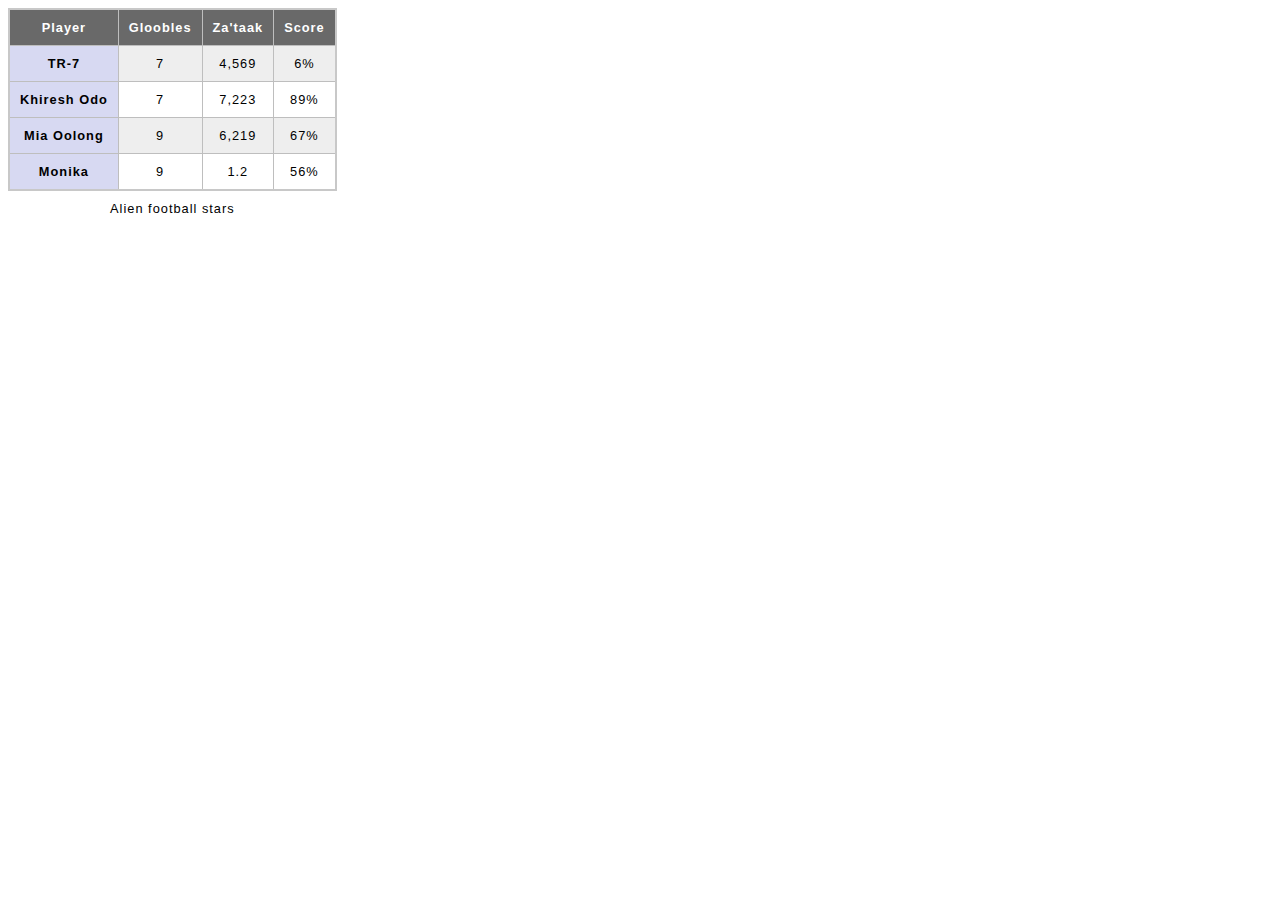
<file: index.html>
<!DOCTYPE html>
<html>
    <link rel="stylesheet" href="style.css">
<table>
    <caption>Alien football stars</caption>
    <tr>
        <th scope="col">Player</th>
        <th scope="col">Gloobles</th>
        <th scope="col">Za'taak</th>
        <th scope="col">Score</th>
    </tr>
    <tr>
        <th scope="row">TR-7</th>
        <td>7</td>
        <td>4,569</td>
        <td>6%</td>
    </tr>
    <tr>
        <th scope="row">Khiresh Odo</th>
        <td>7</td>
        <td>7,223</td>
        <td>89%</td>
    </tr>
    <tr>
        <th scope="row">Mia Oolong</th>
        <td>9</td>
        <td>6,219</td>
        <td>67%</td>
    </tr>
    <tr>
        <th scope="row">Monika</th>
        <td>9</td>
        <td>1.2</td>
        <td>56%</td>

    </tr>
</table>

</html>
</file>
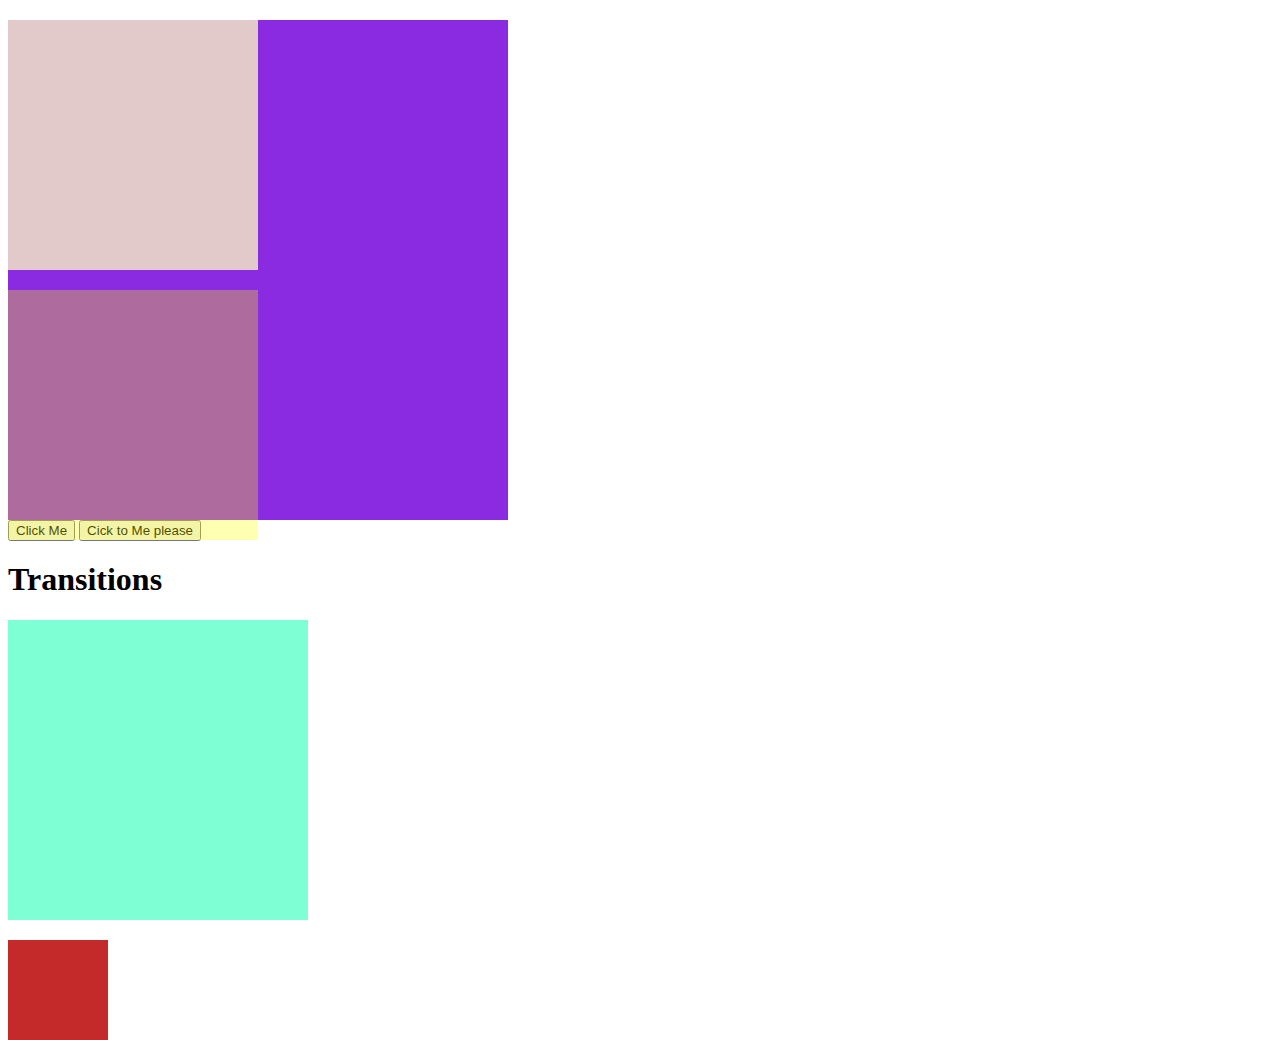
<file: rgba.html>
<!DOCTYPE html>
<html lang="en">
    <link rel="stylesheet" href="rgba.css">
<head>
    <meta charset="UTF-8">
    <meta http-equiv="X-UA-Compatible" content="IE=edge">
    <meta name="viewport" content="width=device-width, initial-scale=1.0">
    <title>Document</title>
</head>
<body>
    <section>
        <div id="rgba"></div>
        <div id="opacity"></div>
        <h1>Transitions</h1>
        <div class="circle"></div>
        <div></div>
    </section>
    <button type="button" oneclick="Good Morning">Click Me</button>
    <button>Cick to Me please</button>
    
</body>
</html>
</file>
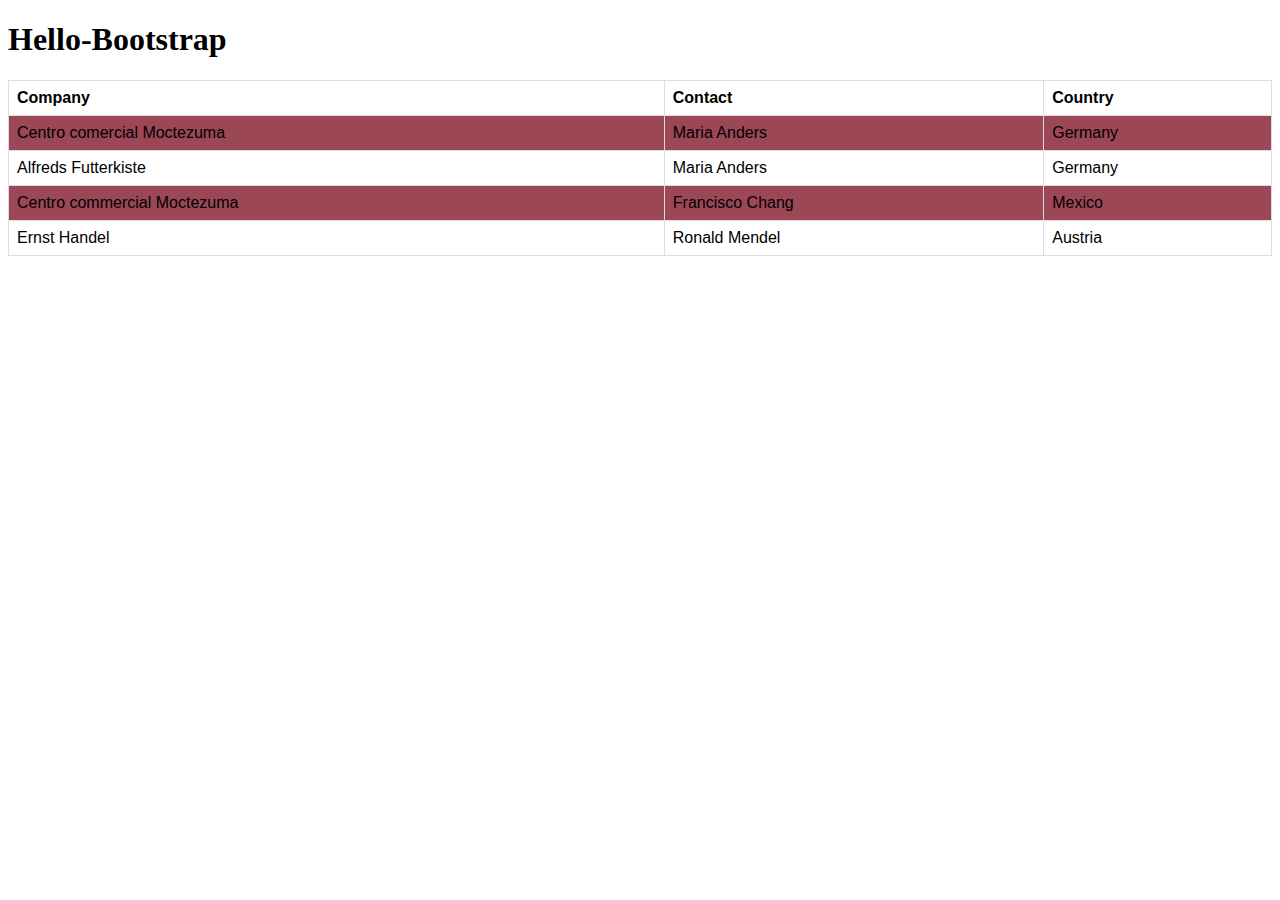
<file: TH.HTML>
<!DOCTYPE html>
<html lang="en">
<head>
  <meta charset="UTF-8">
  <meta name="viewport" content="width=device-width, initial-scale=1.0">
  <title>Bootstrap Site</title>
  <link rel="stylesheet" href="https://stackpath.bootstrapcdn.com/bootstrap/5.0.0-alpha1/css/bootstrap.min.css" integrity="sha384-r4NyP46KrjDleawBgD5tp8Y7UzmLA05oM1iAEQ17CSuDqnUK2+k9luXQOfXJCJ4I" crossorigin="anonymous">
  <script src="https://cdn.jsdelivr.net/npm/popper.js@1.16.0/dist/umd/popper.min.js" integrity="sha384-Q6E9RHvbIyZFJoft+2mJbHaEWldlvI9IOYy5n3zV9zzTtmI3UksdQRVvoxMfooAo" crossorigin="anonymous"></script>
  <script src="https://stackpath.bootstrapcdn.com/bootstrap/5.0.0-alpha1/js/bootstrap.min.js" integrity="sha384-oesi62hOLfzrys4LxRF63OJCXdXDipiYWBnvTl9Y9/TRlw5xlKIEHpNyvvDShgf/" crossorigin="anonymous"></script>
  <link rel="stylesheet" href="TH.CSS">
</head>
<body>
<h1>Hello-Bootstrap</h1>
<table>
    <tr>
        <th>Company</th>
        <th>Contact</th>
        <th>Country</th>
    </tr>
    <tr>
        <td>Centro comercial Moctezuma</td>
        <td>Maria Anders</td>
        <td>Germany</td>
    </tr>
    <tr>
        <td>Alfreds Futterkiste</td>
        <td>Maria Anders</td>
        <td>Germany</td>
    </tr>
    <tr>
        <td>Centro commercial Moctezuma</td>
        <td>Francisco Chang</td>
        <td>Mexico</td>
    </tr>
    <tr>
        <td>Ernst Handel</td>
        <td>Ronald Mendel</td>
        <td>Austria</td>
    </tr>
</table>
</body>
</body>
</html>
</file>
<file: style.css>
td,
th {
    border: 1px solid rgb(190, 190, 190);
    padding: 10px;
}

td {
    text-align: center;
}

tr:nth-child(even) {
    background-color: #eee;
}

th[scope='col'] {
    background-color: #696969;
    color: #fff;
}

th[scope='row'] {
    background-color: #d7d9f2;
}

caption {
    padding: 10px;
    caption-side: bottom;
}

table {
    border-collapse: collapse;
    border: 2px solid rgb(200, 200, 200);
    letter-spacing: 1px;
    font-family: sans-serif;
    font-size: 0.8rem;
}
</file>
<file: rgba.css>
section{
    width: 500px;
    height: 500px;
    background-color: blueviolet;
}
#rgba{
    width: 50%;
    height: 50%;
    background-color: rgb(226, 202, 202);
}
#opacity{
    width: 50%;
    height: 50%;
    background-color: yellow;
    opacity:0.3;
}
.circle{
    width: 300px;
    height:300px;
    background-color:aquamarine;
    transition: background-color 5s; 2s;
}
.circle:hover{
    background-color: blue;
    border-radius: 50%;

}
section div{
    height: 100px;
    width: 100px;
    background-color: rgb(196, 42, 42);
    margin: 20px 0;
    transition: margin-left 3s;
}
section:hover div{
    margin-left:500px;
}
div{
    width: 100px;
    height:100px;
    background:red;
    transition: width 2s;
}
div:hover{
    width:300px;

}
button:hover{
    border-color:blueviolet;
    color:azure;
    box-shadow: 0 0.5em 0.5em -0.4em #f1ff5c;
    transform: translateY(-0.25em);
    cursor:pointer;
}
</file>
<file: TH.CSS>
table{
    font-family: Arial, Helvetica, sans-serif;
    border-collapse: collapse;
    width:100%;
}
td,th{
    border:1px solid #dddddd;
    text-align:left;
    padding:8px;
}
tr:nth-child(even){
    background-color: rgb(155, 71, 86);
}
</file>
